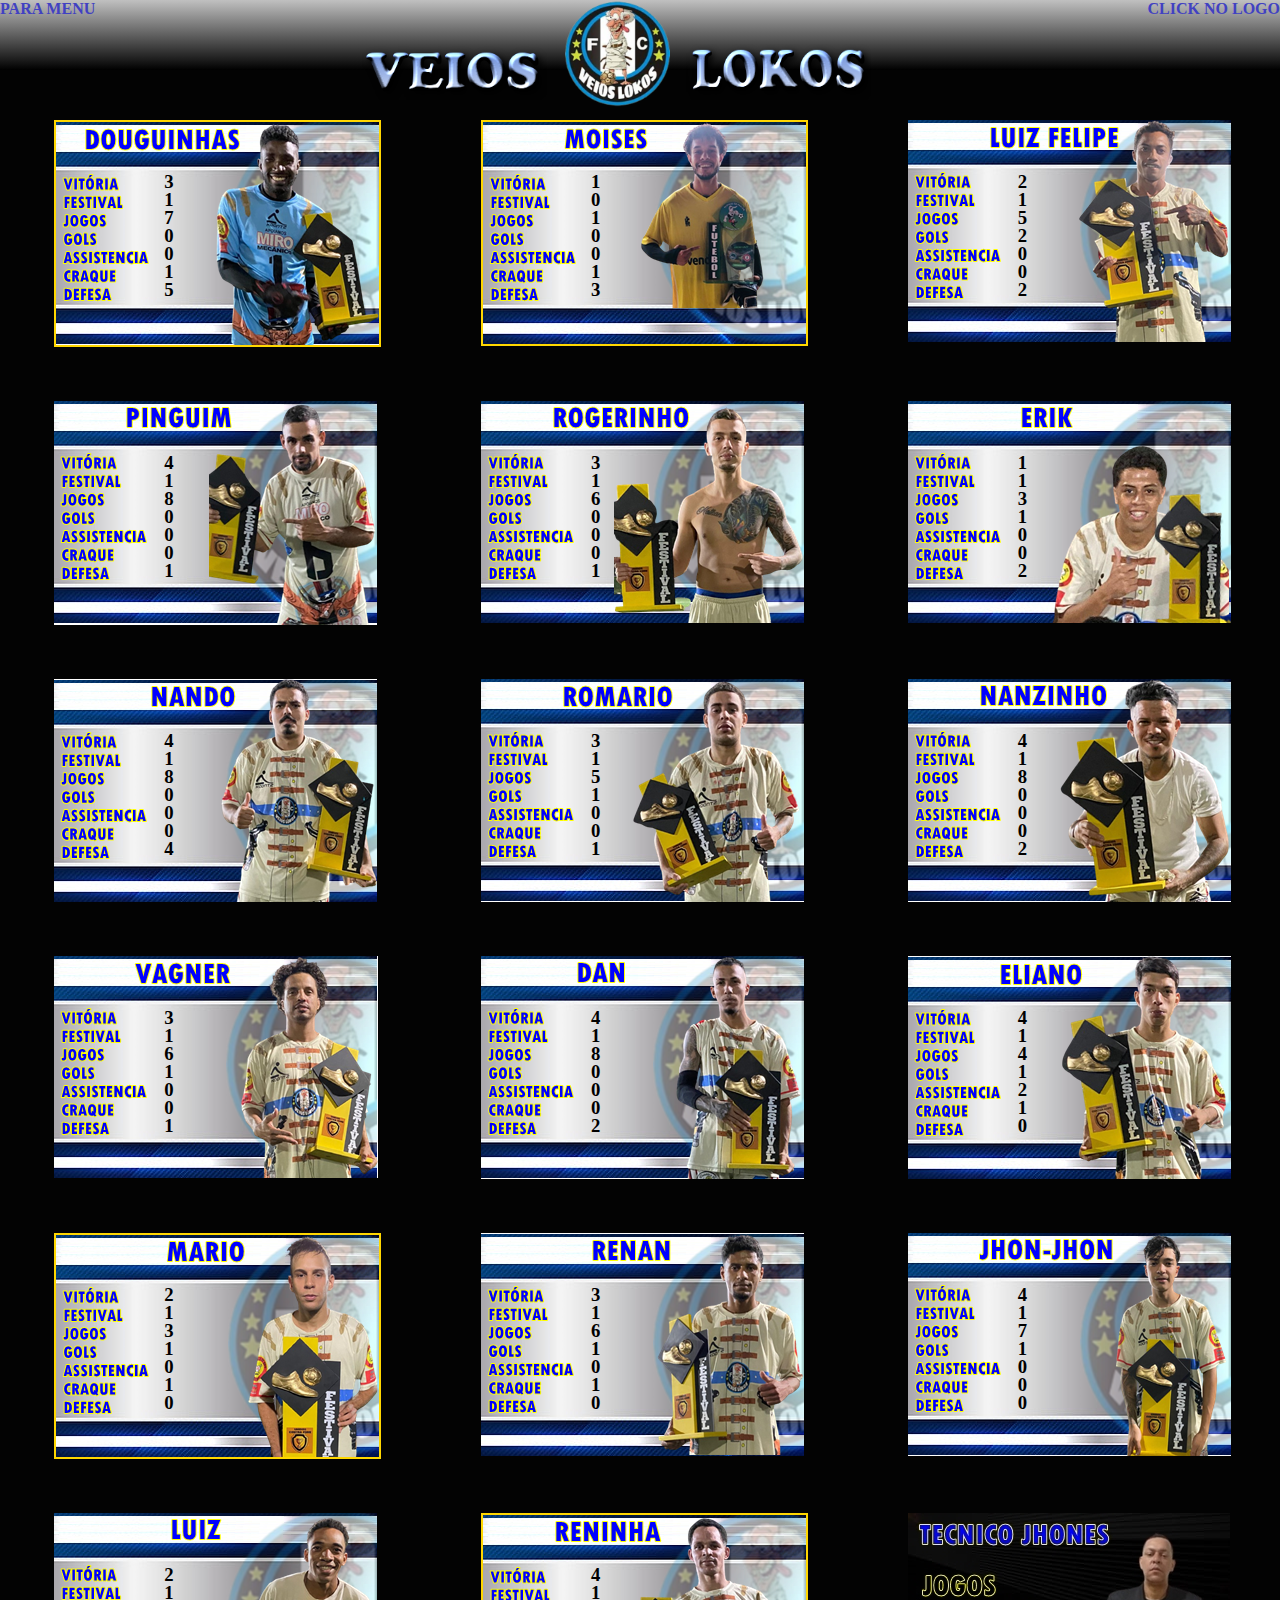
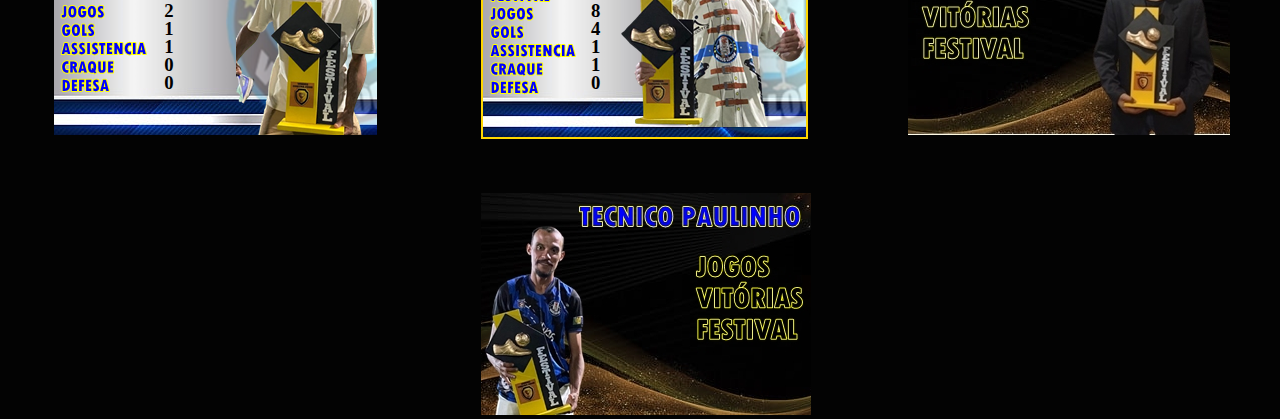
<file: Elenco/index.html>
<!DOCTYPE html>
<html lang="en">
<head>
    <meta charset="UTF-8">
    <meta name="viewport" content="width=device-width, initial-scale=1.0">
    <title>ELENCO</title>
    <link rel="stylesheet" href="style1.css">
</head>
<body>
    <DIV id="interface">

        <header>           
                <div id="IMG">
                <img id="veios" class="img" src="../inicio/header/veios.png" alt="">
               <a href="../menu/index.html"> <img id="logo"  src="../inicio/header/logo.png" alt=""></a>
                <img id="lokos" class="img" src="../inicio/header/lokos.png" alt="">
                </div>
                <div id="texto">
                        <h4> PARA MENU </h4>
                        <h4>CLICK NO LOGO</h4>

                </div>

        
        </header>



        
    <div class="container">
       <img class="OurO" src="./imagem/imgjogadores/Originals/Originals/DOUGUINHAS.png" alt="">
         <div id="rank">
         <!--viórtia--><h3>3</h3>
         <!--festival--><h3>1</h3>
         <!--jogos--><h3>7</h3>
         <!--gols--><h3>0</h3>
         <!--assistencia--><h3>0</h3>
         <!--craque--><h3>1</h3>
         <!--defesa--><h3>5</h3>
         </div>
    </div>

      <div class="container">
       <img class="OurO" src="./imagem/imgjogadores/Originals/Originals/MOISES.png" alt="">
         <div id="rank">
         <!--viórtia--><h3>1</h3>
         <!--festival--><h3>0</h3>
         <!--jogos--><h3>1</h3>
         <!--gols--><h3>0</h3>
         <!--assistencia--><h3>0</h3>
         <!--craque--><h3>1</h3>
         <!--defesa--><h3>3</h3>
         </div>
    </div>

    <div class="container">
        <img src="./imagem/imgjogadores/Originals/Originals/LUIZ FELIPE.png" alt="">
        <div id="rank">
            <!--viórtia--><h3>2</h3>
            <!--festival--><h3>1</h3>
            <!--jogos--><h3>5</h3>
            <!--gols--><h3>2</h3>
            <!--assistencia--><h3>0</h3>
            <!--craque--><h3>0</h3>
            <!--defesa--><h3>2</h3>
            </div>
     </div>

     <div class="container">
        
        <img src="./imagem/imgjogadores/Originals/Originals/PINGUIM.png" alt="">
        <div id="rank">
            <!--viórtia--><h3>4</h3>
            <!--festival--><h3>1</h3>
            <!--jogos--><h3>8</h3>
            <!--gols--><h3>0</h3>
            <!--assistencia--><h3>0</h3>
            <!--craque--><h3>0</h3>
            <!--defesa--><h3>1</h3>
            </div>
            </div>

            <div class="container">
        
        <img src="./imagem/imgjogadores/Originals/Originals/ROGERINHO.png" alt="">
        <div id="rank">
            <!--viórtia--><h3>3</h3>
            <!--festival--><h3>1</h3>
            <!--jogos--><h3>6</h3>
            <!--gols--><h3>0</h3>
            <!--assistencia--><h3>0</h3>
            <!--craque--><h3>0</h3>
            <!--defesa--><h3>1</h3>
            </div>
            </div>
            <div class="container">
                <img src="./imagem/imgjogadores/Originals/Originals/ERIK.png" alt="">
                  <div id="rank">
                  <!--viórtia--><h3>1</h3>
                  <!--festival--><h3>1</h3>
                  <!--jogos--><h3>3</h3>
                  <!--gols--><h3>1</h3>
                  <!--assistencia--><h3>0</h3>
                  <!--craque--><h3>0</h3>
                  <!--defesa--><h3>2</h3>
                  </div>
             </div>
         
             <div class="container">
                 <img src="./imagem/imgjogadores/Originals/Originals/NANDO.png" alt="">
                 <div id="rank">
                     <!--viórtia--><h3>4</h3>
                     <!--festival--><h3>1</h3>
                     <!--jogos--><h3>8</h3>
                     <!--gols--><h3>0</h3>
                     <!--assistencia--><h3>0</h3>
                     <!--craque--><h3>0</h3>
                     <!--defesa--><h3>4</h3>
                     </div>
              </div>
         
              <div class="container">
                 
                 <img src="./imagem/imgjogadores/Originals/Originals/ROMARIO.png" alt="">
                 <div id="rank">
                     <!--viórtia--><h3>3</h3>
                     <!--festival--><h3>1</h3>
                     <!--jogos--><h3>5</h3>
                     <!--gols--><h3>1</h3>
                     <!--assistencia--><h3>0</h3>
                     <!--craque--><h3>0</h3>
                     <!--defesa--><h3>1</h3>
                     </div>
                     </div>
         
                     <div class="container">
                 
                 <img src="./imagem/imgjogadores/Originals/Originals/NANZINHO.png" alt="">
                 <div id="rank">
                     <!--viórtia--><h3>4</h3>
                     <!--festival--><h3>1</h3>
                     <!--jogos--><h3>8</h3>
                     <!--gols--><h3>0</h3>
                     <!--assistencia--><h3>0</h3>
                     <!--craque--><h3>0</h3>
                     <!--defesa--><h3>2</h3>
                     </div>
                     </div>
                     <div class="container">
                        <img src="./imagem/imgjogadores/Originals/Originals/VAGNER.png" alt="">
                          <div id="rank">
                          <!--viórtia--><h3>3</h3>
                          <!--festival--><h3>1</h3>
                          <!--jogos--><h3>6</h3>
                          <!--gols--><h3>1</h3>
                          <!--assistencia--><h3>0</h3>
                          <!--craque--><h3>0</h3>
                          <!--defesa--><h3>1</h3>
                          </div>
                     </div>
                 
                     <div class="container">
                         <img src="./imagem/imgjogadores/Originals/Originals/DAN.png" alt="">
                         <div id="rank">
                             <!--viórtia--><h3>4</h3>
                             <!--festival--><h3>1</h3>
                             <!--jogos--><h3>8</h3>
                             <!--gols--><h3>0</h3>
                             <!--assistencia--><h3>0</h3>
                             <!--craque--><h3>0</h3>
                             <!--defesa--><h3>2</h3>
                             </div>
                      </div>
                 
                      <div class="container">
                         
                         <img src="./imagem/imgjogadores/Originals/Originals/ELIANO.png" alt="">
                         <div id="rank">
                             <!--viórtia--><h3>4</h3>
                             <!--festival--><h3>1</h3>
                             <!--jogos--><h3>4</h3>
                             <!--gols--><h3>1</h3>
                             <!--assistencia--><h3>2</h3>
                             <!--craque--><h3>1</h3>
                             <!--defesa--><h3>0</h3>
                             </div>
                             </div>
                 
                             <div class="container">
                         
                         <img class="OurO" src="./imagem/imgjogadores/Originals/Originals/MARIO.png" alt="">
                         <div id="rank">
                             <!--viórtia--><h3>2</h3>
                             <!--festival--><h3>1</h3>
                             <!--jogos--><h3>3</h3>
                             <!--gols--><h3>1</h3>
                             <!--assistencia--><h3>0</h3>
                             <!--craque--><h3>1</h3>
                             <!--defesa--><h3>0</h3>
                             </div>
                             </div>  
                             <div class="container">
                                <img src="./imagem/imgjogadores/Originals/Originals/RENAN.png" alt="">
                                  <div id="rank">
                                  <!--viórtia--><h3>3</h3>
                                  <!--festival--><h3>1</h3>
                                  <!--jogos--><h3>6</h3>
                                  <!--gols--><h3>1</h3>
                                  <!--assistencia--><h3>0</h3>
                                  <!--craque--><h3>1</h3>
                                  <!--defesa--><h3>0</h3>
                                  </div>
                             </div>
                         
                             <div class="container">
                                 <img src="./imagem/imgjogadores/Originals/Originals/JHONJHON.png" alt="">
                                 <div id="rank">
                                     <!--viórtia--><h3>4</h3>
                                     <!--festival--><h3>1</h3>
                                     <!--jogos--><h3>7</h3>
                                     <!--gols--><h3>1</h3>
                                     <!--assistencia--><h3>0</h3>
                                     <!--craque--><h3>0</h3>
                                     <!--defesa--><h3>0</h3>
                                     </div>
                              </div>
                         
                              <div class="container">
                                 
                                 <img src="./imagem/imgjogadores/Originals/Originals/LUIZ.png" alt="">
                                 <div id="rank">
                                     <!--viórtia--><h3>2</h3>
                                     <!--festival--><h3>1</h3>
                                     <!--jogos--><h3>2</h3>
                                     <!--gols--><h3>1</h3>
                                     <!--assistencia--><h3>1</h3>
                                     <!--craque--><h3>0</h3>
                                     <!--defesa--><h3>0</h3>
                                     </div>
                                     </div>
                         
                                     <div class="container">
                                 
                                 <img class="OurO" src="./imagem/imgjogadores/Originals/Originals/RENINHA.png" alt="">
                                 <div id="rank">
                                     <!--viórtia--><h3>4</h3>
                                     <!--festival--><h3>1</h3>
                                     <!--jogos--><h3>8</h3>
                                     <!--gols--><h3>4</h3>
                                     <!--assistencia--><h3>1</h3>
                                     <!--craque--><h3>1</h3>
                                     <!--defesa--><h3>0</h3>
                                     </div>
                                     </div>             
                                     
                                     


                                     <div class="containerTecnico">
                                 
                                        <img src="./imagem/imgjogadores/Originals/Originals/JHONES.jpg" alt="">
                                        <div id="rank">
                                            <!--viórtia--><h3></h3>
                                            <!--festival--><h3></h3>
                                            <!--jogos--><h3></h3>
                                            <!--gols--><h3></h3>
                                            <!--assistencia--><h3></h3>
                                            <!--craque--><h3></h3>
                                            <!--defesa--><h3></h3>
                                            </div>
                                            </div>   
                                           
                                 <div class="container">                                 
                                 <img src="./imagem/imgjogadores/Originals/Originals/PAULINHO.jpg" alt="">
                                 <div id="rank">
                                     <!--viórtia--><h3></h3>
                                     <!--festival--><h3></h3>
                                     <!--jogos--><h3></h3>
                                     <!--gols--><h3></h3>
                                     <!--assistencia--><h3></h3>
                                     <!--craque--><h3></h3>
                                     <!--defesa--><h3></h3>
                                     </div>
                                     </div>  
                                     
                                     
</DIV>


</body>
</html>
</file>
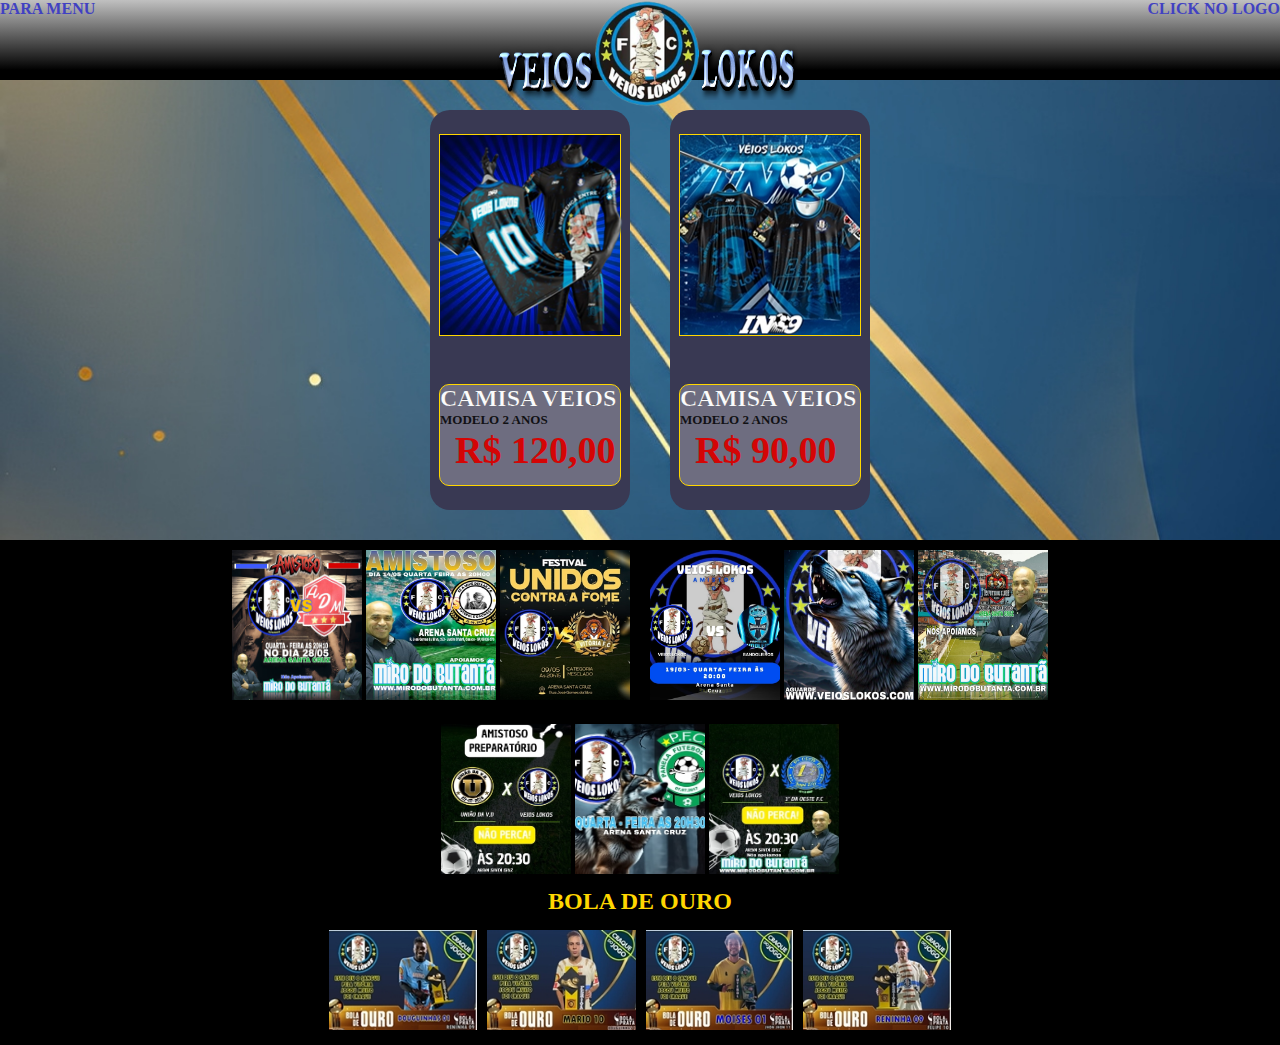
<file: histórico/index.html>
<!DOCTYPE html>
<html lang="en">
<head>
    <meta charset="UTF-8">
    <meta name="viewport" content="width=device-width, initial-scale=1.0">
    <title>HISTÓRICO</title>
    <link rel="stylesheet" href="style.css">
</head>
<body>
    <div id="interface">    
                <header>
                    <div id="IMG">
                       
                    <img id="veios" class="img" src="../inicio/header/veios.png" alt="">
                    <a href="../menu/index.html"> <img id="logo"  src="../inicio/header/logo.png" alt=""></a>
                    <img id="lokos" class="img" src="../inicio/header/lokos.png" alt="">
                    </div>

                    <div id="texto">
                        <h4> PARA MENU </h4>
                        <h4>CLICK NO LOGO</h4>

                    </div>
                </header>


              <main>
               <section id="cardVenda">

                <div id="card">

                    <div id="produto">
                    <img id="imgcamisa" src="./imagem/maniquim-removebg-preview.png" alt="">
                    </div>
                    <div id="preço">
 <h2>CAMISA VEIOS</h2>
                       <H3>MODELO 2 ANOS</H3>
                       <H4>R$ 120,00</H4>
                    </div>   


                </div>
                <div id="card">

                    <div id="produto">
                   <img id="camisa" src="./imagem/camisa produto.jpg" alt="">
                    </div>
                    <div id="preço">
                       <h2>CAMISA VEIOS</h2>
                       <H3>MODELO 2 ANOS</H3>
                       <H4>R$ 90,00</H4>
                    </div>   


                </div>


               </section>

               <section id="historico">
                <div id="historCard">
                <img class="historCard" src="./histórico/1.jpg" alt="">
                <img class="historCard" src="./histórico/2.jpg" alt="">
                <img class="historCard" src="./histórico/3.jpeg" alt="">
                </div>
                <div id="historCard">
                <img id="hcard" class="historCard" src="./histórico/4.jpg" alt="">
                <img id="hcard" class="historCard" src="./histórico/5.jpg" alt="">
                <img id="hcard" class="historCard" src="./histórico/6.jpg" alt="">
                </div>


               </section>

               <section id="historico">
                <div id="historCard">
                <img class="historCard" src="./histórico/7.jpg" alt="">
                <img class="historCard" src="./histórico/8.jpg" alt="">
                <img class="historCard" src="./histórico/9.jpg" alt="">
                </div>
                


               </section>


                <section id="bolaOuro">
                <h2 id="Jboladeouro">BOLA DE OURO</h2>
                <div id="Bouro">
                <img class="bolaOuro" src="./histórico/BOLA DE OURO/DOUGUINHAS.jpg" alt="">
                <img class="bolaOuro" src="./histórico/BOLA DE OURO/MARIO.jpg" alt="">
                <img class="bolaOuro" src="./histórico/BOLA DE OURO/MOISES.jpg" alt="">
                <img class="bolaOuro" src="./histórico/BOLA DE OURO/RENINHA.jpg" alt="">
                </div>
                


               </section>
               
            </div>  
            </main>
    </div>
    <footer>

    </footer>
</body>
</html>
</file>
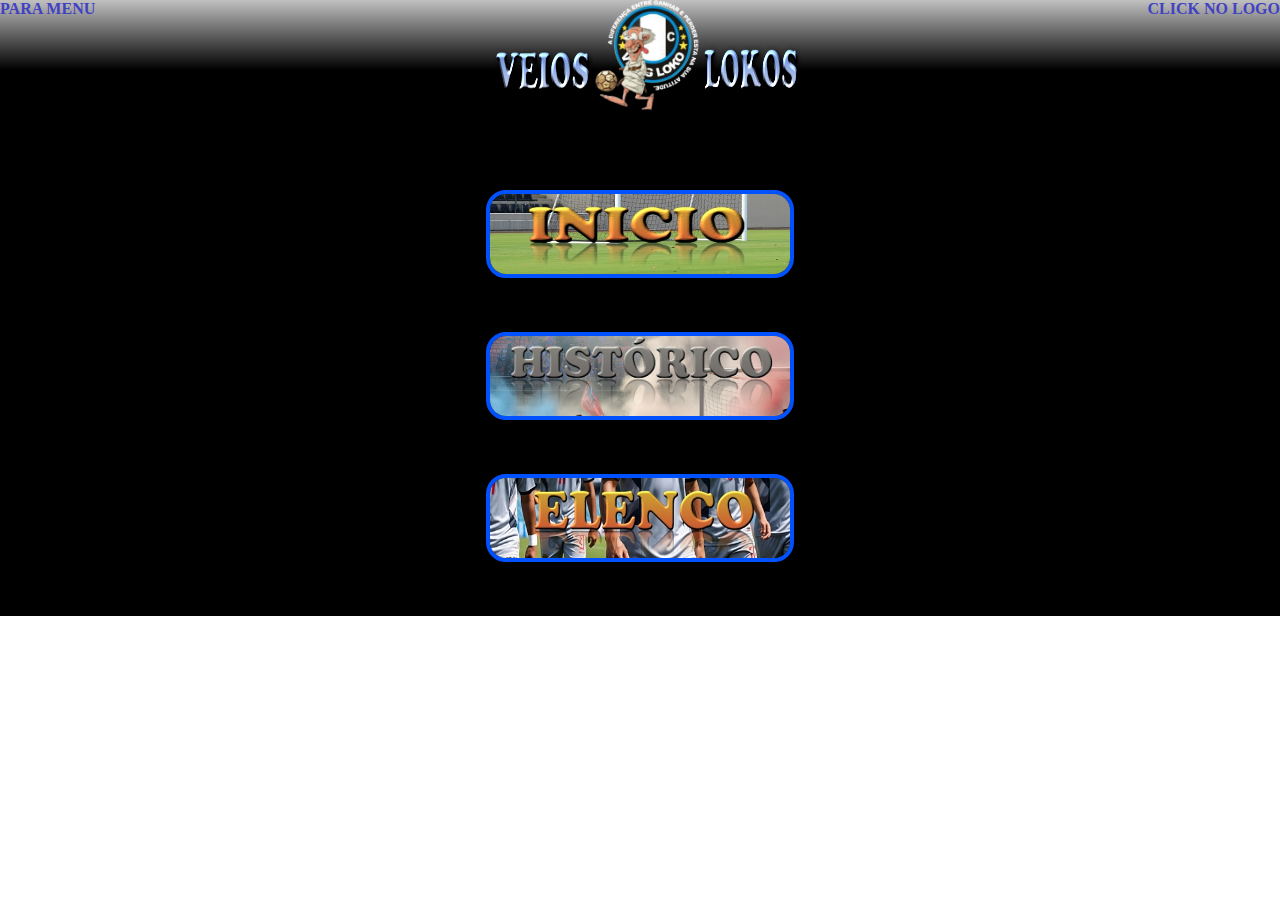
<file: menu/index.html>
<!DOCTYPE html>
<html lang="en">
<head>
    <meta charset="UTF-8">
    <meta name="viewport" content="width=device-width, initial-scale=1.0">
    <title>MENU</title>
    <link rel="stylesheet" href="style.css">
</head>
<body>
    <div id="interface">    
                <header>
                    <div id="IMG">
                       
                    <img id="veios" class="img" src="../inicio/header/veios.png" alt="">
                    <a href="../menu/index.html"> <img id="logo"  src="./logo.png" alt=""></a>
                    <img id="lokos" class="img" src="../inicio/header/lokos.png" alt="">
                    </div>

                    <div id="texto">
                        <h4> PARA MENU </h4>
                        <h4>CLICK NO LOGO</h4>

                    </div>
                </header>
              <main>
                <div id="img1">
                <a href="../inicio/index.html"><img class="img1" src="./INICIO.jpeg" alt=""></a>
                <a href="../histórico/index.html"><img class="img1" src="./HISTÓRICO.jpg" alt=""></a>
                <a href="../Elenco/index.html"><img class="img1" src="./ELENCO.jpeg" alt=""></a>
            </div>  
            </main>
    </div>
</body>
</html>
</file>
<file: Elenco/style1.css>
*{
    margin: 0px;
    padding: 0px;
    border: 0px;
}

#interface{
    background-color: rgb(3, 3, 3);
    display: flex;
    flex-wrap: wrap;
   justify-content: space-around;
    margin: auto;
    width: 100%;
    height: auto;
}

header{
    display: flex;
    justify-content: center;
    margin: auto;
    width: 100%;
    height: 70px;
    background: linear-gradient(silver,black);
    
}

.img{
    position: relative;
    margin-left: 12px;
    margin-bottom: 10px;
    width: 32%;
    height: 80%;
}
#logo{
    position: relative;
    margin-left: 14px;
    height: 110px;
    z-index: 1;
}

  #texto{
        display: flex;
        justify-content: space-between;
        position: absolute;
        width: 100%;
        height: auto;
        color: rgb(65, 65, 194);
       
        
    }

    .OurO{
        border: 2px solid gold;
    }

.container{  
    position: relative;
    margin-left: 5px;
    margin-top: 50px;
    width: 323px;
    height: auto;
   
}
.containerTecnico{  
    position: relative;
    margin-left: 5px;
    margin-top: 50px;
    width: 323px;
    height: auto;
    
}


#rank{
    position:absolute;
    top: 55px;
    left: 110px;
    }
    #rank h3{
        margin-top: -4px;
    }
</file>
<file: histórico/style.css>
*{
margin: 0;
padding: 0;
border: 0;
}

#interface{
    position: relative;
    margin: auto;
    width: 100%;
    height: auto;
}

header{
    position: relative;
    display: flex;
    justify-content: center;
    margin: auto;
    width: 100%;
    height: 70px;
    background: linear-gradient(silver,black);
    
    
}

img#veios{
    width: 100px;
    left:20px;
}
img#lokos{
    width: 100px;
    left:-17px;
}

.img{
    position: relative;
    margin-left: 12px;
    margin-bottom: 10px;
    width: 32%;
    height: 80%;
}
#logo{
    position: relative;
    margin-left: 14px;
    height: 110px;
    z-index: 1;
}
    #texto{
        display: flex;
        justify-content: space-between;
        position: absolute;
        width: 100%;
        height: auto;
        color: rgb(65, 65, 194);
       
        
    }

    main{

        background-color: black;
        display: flex;
        flex-direction: column;
       justify-content: center;
        margin: auto;
        width: 100%;
        height: auto;
    }
  
    /*--------------------------------------------------------------------------------------cardVenda*/
    #cardVenda{
        margin-top: 10px;
        padding: 10px;
        display: flex;
        justify-content: center;
        background-image: url(./imagem/Originals/background.jpg);
        background-repeat: no-repeat;
        background-position: center;
        background-size: cover;
        width: 100%;
        height: auto;
    }


    #card{
        margin: 20px;
        border-radius: 20px;
        display: flex;
        flex-direction: column;
        width: 200px;
        height: 400px;
        background-color: rgb(57, 57, 83);
    }
    #produto{
        margin: auto;
        width: 180px;
        height: 200px;
        background-image: url(./imagem/background.jpg);
        background-repeat: no-repeat;
        background-size: 100%;
        border: 1px solid gold;
    }
    #preço{
        margin: auto;
        width: 180px;
        height: 100px;
        background-color: rgba(250, 249, 249, 0.274);
        border-radius: 10px;
        border: 1px solid gold;
    }
    #imgcamisa{
        margin-left: -5px;
        width: 190px;
    }
    img#camisa{
        width: 100%;
        height: 200px;
    }
 
    #preço h2{
         color: rgb(251, 251, 252);
        -webkit-text-stroke: 0.2px;
        -webkit-text-stroke-color: rgb(15, 15, 15);
    }
    #preço h3{
        font-size: 13px;
        color: rgb(17, 17, 20);
    }
    #preço h4{
        margin-left: 15px;
        font-size: 38px;
        color: rgb(212, 5, 5);
    }
    /*---------------------------------------*/
    #historico{
        display: flex;
        align-items: center;
        width: 100%;
        height: auto;
        flex-wrap: wrap;
        justify-content: center;
    }
    #historCard{
        padding: 10px;
        
    
    }
    .historCard{
    width: 130px;
    }

    .historCard{
        height: 150px;

    }

    /*----------------------------------------------------------------*/
    #bolaOuro{
        display: flex;
        flex-direction: column;
        align-items: center;
        width: 100%;
        height: auto;
        flex-wrap: wrap;
        justify-content: center;
    }
    #Jboladeouro{
    color: gold;
    }

    #Bouro{
        display: flex;
        flex-wrap: wrap;
        justify-content: center;
        margin: 10px;
       
    }

    .bolaOuro{
        height: 100px;
        padding: 5px;
    }
</file>
<file: menu/style.css>
*{
margin: 0;
padding: 0;
border: 0;
}

#interface{
    position: relative;
    margin: auto;
    width: 100%;
    height: auto;
}

header{
    position: relative;
    display: flex;
    justify-content: center;
    margin: auto;
    width: 100%;
    height: 70px;
    background: linear-gradient(silver,black);
    
    
}

img#veios{
    width: 100px;
    left:20px;
}
img#lokos{
    width: 100px;
    left:-17px;
}
.img{
    position: relative;
    margin-left: 12px;
    margin-bottom: 10px;
    width: 32%;
    height: 80%;
}
#logo{
    position: relative;
    margin-left: 14px;
    height: 110px;
    z-index: 1;
}
    #texto{
        display: flex;
        justify-content: space-between;
        position: absolute;
        width: 100%;
        height: auto;
        color: rgb(65, 65, 194);
       
        
    }

    main{

        background-color: black;
        display: flex;
       justify-content: center;
        margin: auto;
        width: 100%;
        height: auto;
    }
    .img1{
        width: 300px;
        height: 80px;
        margin-top:50px;
        border-radius: 20px;
        border: 4px solid rgb(0, 81, 255);
    }
    div#img1{
        padding: 50px;
        display: flex;
        flex-direction: column;
        margin-top: 20px;
    }
</file>
